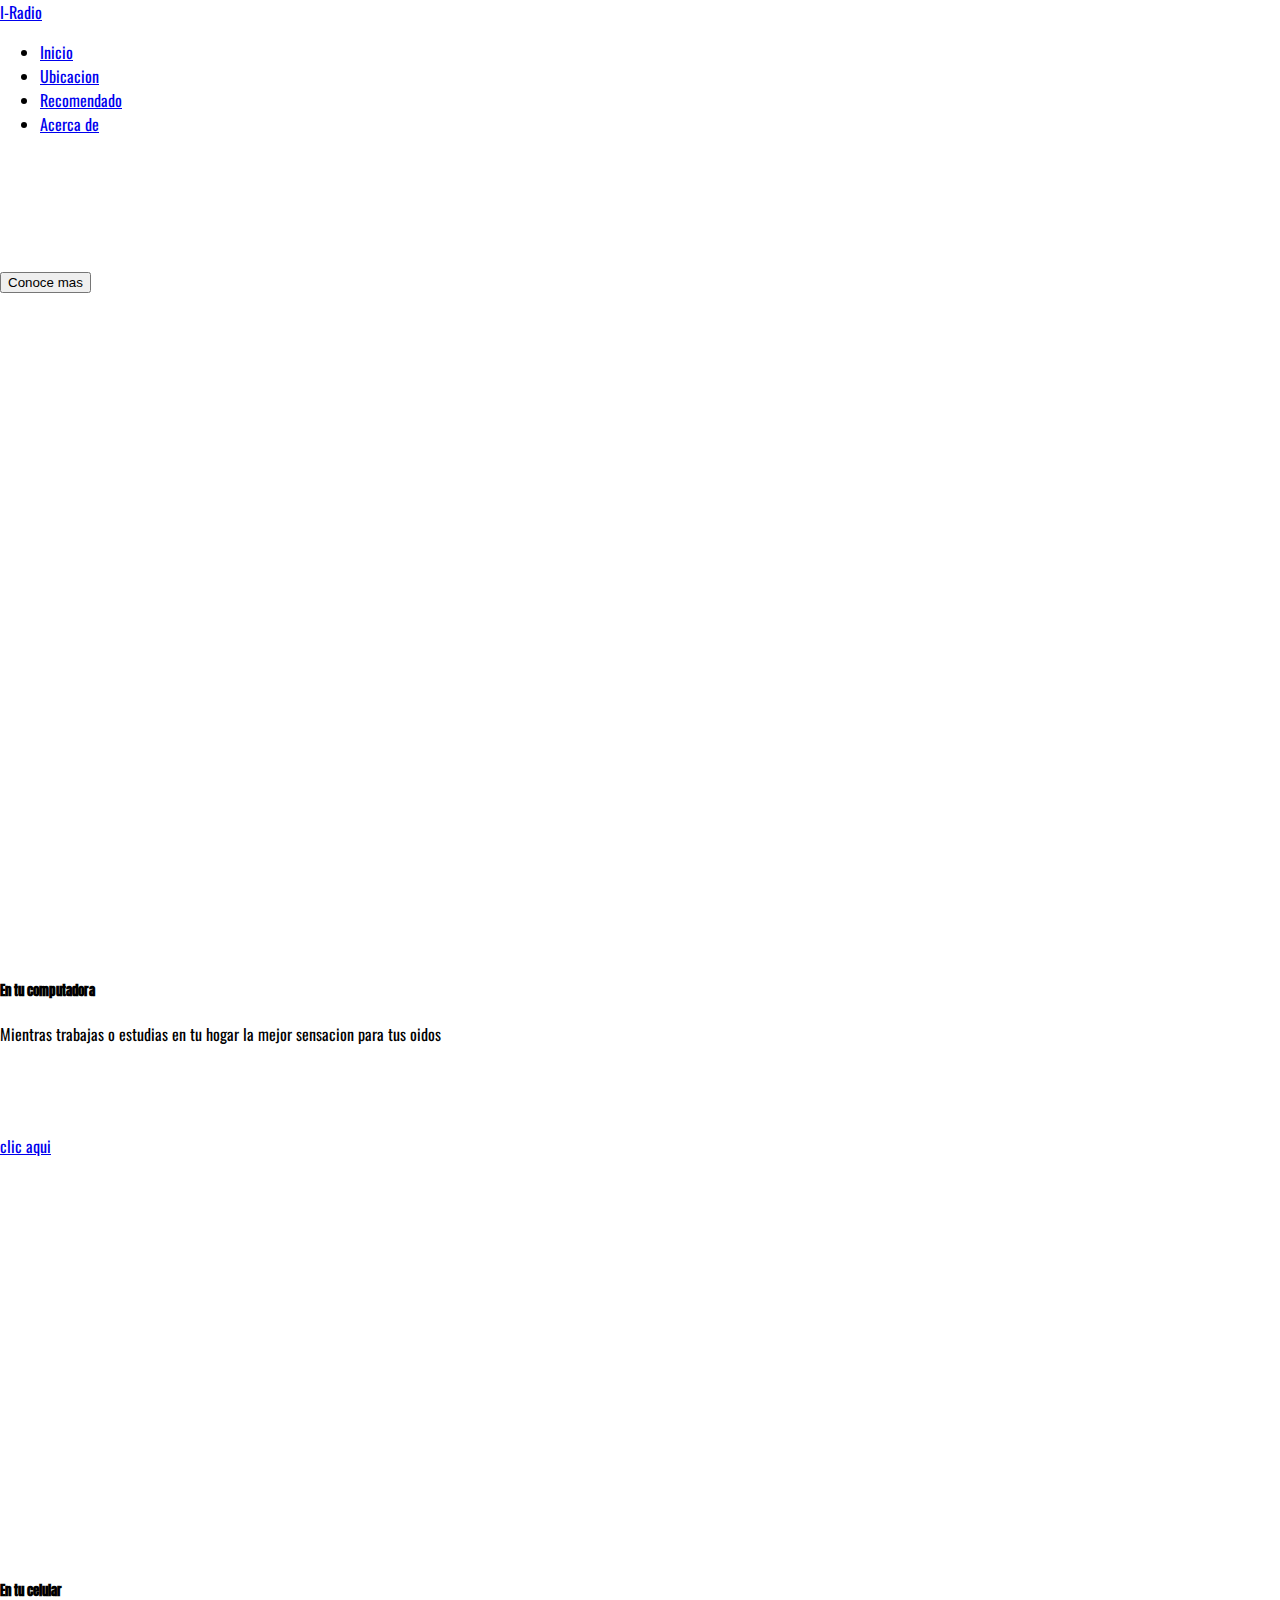
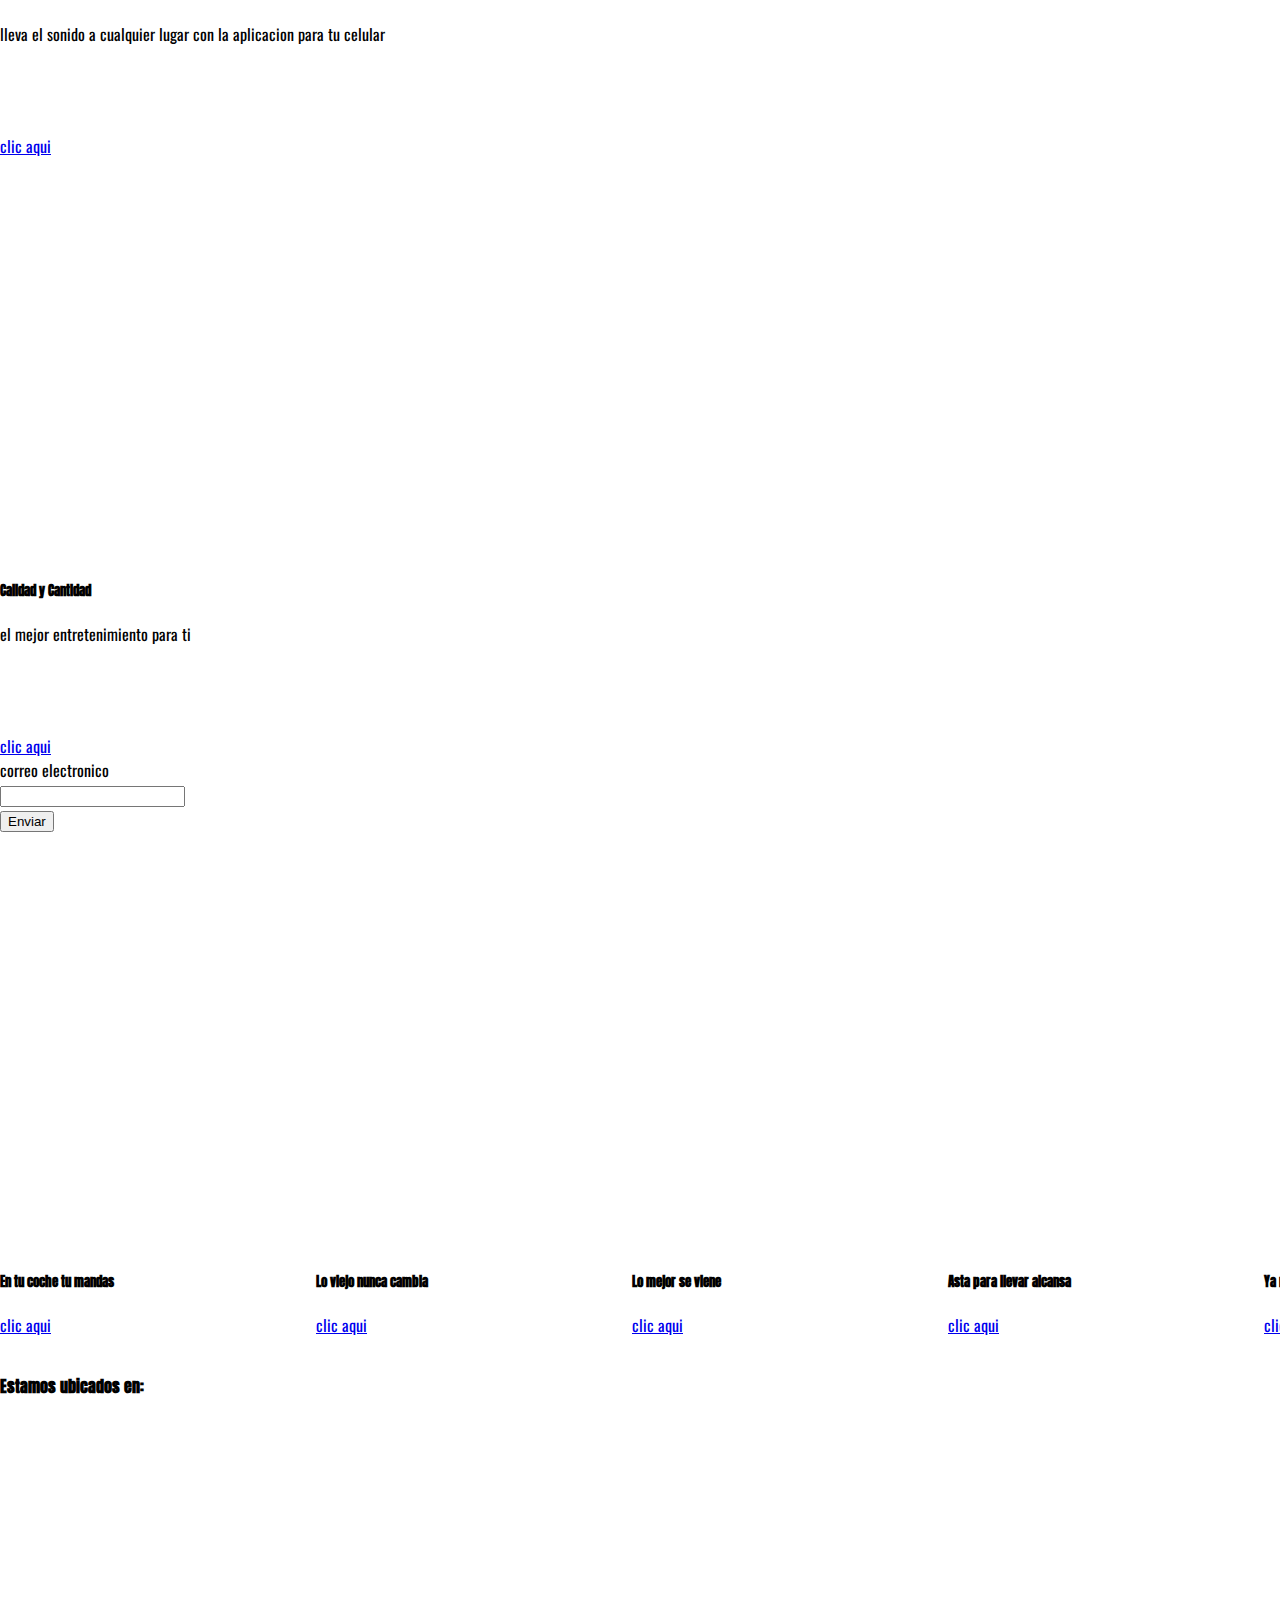
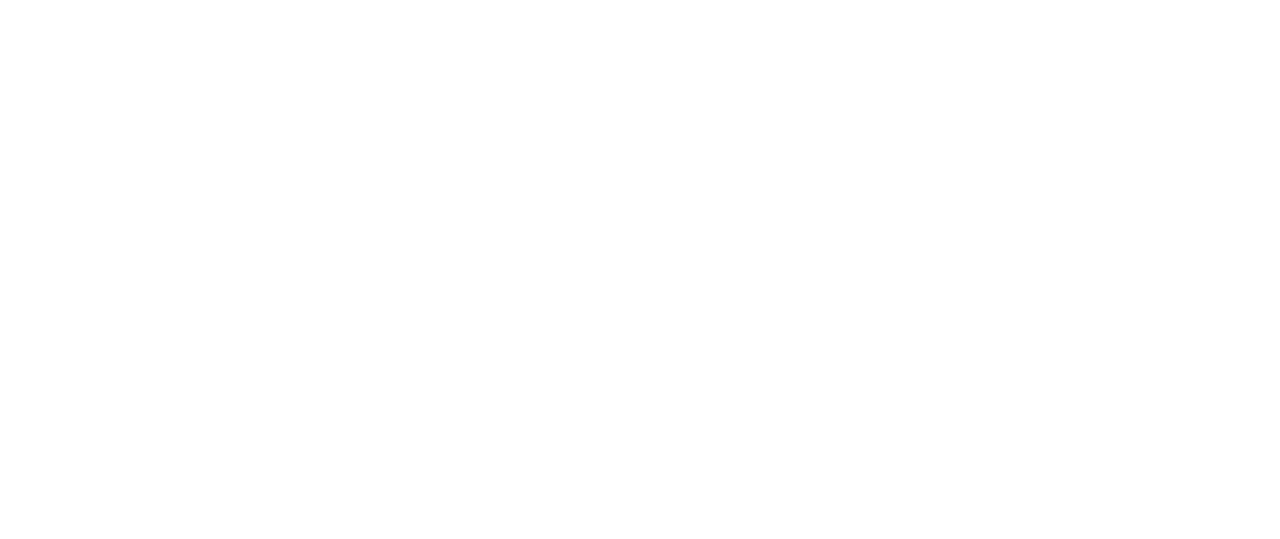
<file: index.html>
<!DOCTYPE html>
<html lang="en">
  <head>
    <title>rendito-1</title>
    <meta charset="utf-8" />
    <meta http-equiv="X-UA-Compatible" content="IE=edge" />
    <meta name="viewport" content="width=device-width, initial-scale=1" />
    <link rel="preconnect" href="https://fonts.gstatic.com" />
    <link
      href="https://fonts.googleapis.com/css2?family=Goldman&family=Oswald&display=swap"
      rel="stylesheet"
    />
    <link
      href="https://fonts.googleapis.com/css2?family=Anton&family=Goldman&family=Oswald&display=swap"
      rel="stylesheet"
    />

    <link
      rel="stylesheet"
      href="https://cdn.jsdelivr.net/npm/bootstrap@4.5.3/dist/css/bootstrap.min.css"
      integrity="sha384-TX8t27EcRE3e/ihU7zmQxVncDAy5uIKz4rEkgIXeMed4M0jlfIDPvg6uqKI2xXr2"
      crossorigin="anonymous"
    />

    <!-- import the webpage's stylesheet -->
    <link rel="stylesheet" href="/style.css" />
  </head>
  <body>
    <header>
      <!-- menu -->
      <nav class="navbar navbar-expand-lg navbar-dark bg-dark">
        <a class="navbar-brand" href="#">I-Radio</a>

        <ul class="nav d-flex justify-content-center">
          <li class="nav-item active">
            <a class="nav-link" href="/">Inicio</a>
          </li>
          <li class="nav-item">
            <a class="nav-link" href="#mapa">Ubicacion</a>
          </li>
          <li class="nav-item">
            <a class="nav-link" href="#stripe">Recomendado</a>
          </li>
          <li class="nav-item">
            <a class="nav-link" href="acercade.html">Acerca de</a>
          </li>
        </ul>
      </nav>
      <!-- portada -->
      <div
        class="cover d-flex justify-content-center d-flex align-items-center flex-column"
      >
        <h1>
          I-Radio
        </h1>
        <p>
          El mejor contenido y sonido
        </p>
        <p>
          <button class="btn btn-primary">
            Conoce mas            
          </button>
          <a class="nav-link" href="acercade.html"></a>
        </p>
      </div>
    </header>
    <!-- cartas de presentacion -->
    <section>
      <div class="row justify-content-center">
        <div class="col-12 col-sm-6 col-md-4 col-lg-3 mt-2">
          <div class="container mt-5 mb-5">
            <div class="card">
              <div
                class="cover cover-small"
                style="background-image:url(https://cdn.glitch.com/da8edd10-c2c7-45c4-bdb4-94c65909075b%2Flukas-blazek-GnvurwJsKaY-unsplash.jpg?v=1605124494676)"
              ></div>
              <div class="card-body">
                <h5 class="card-title">En tu computadora</h5>
                <p class="card-text">
                  Mientras trabajas o estudias en tu hogar la mejor sensacion
                  para tus oidos
                </p>
                <a href="#" class="btn btn-primary">clic aqui</a>
              </div>
            </div>
          </div>
        </div>
        <div class="col-12 col-sm-6 col-md-4 col-lg-3 mt-2">
          <div class="container mt-5 mb-5">
            <div class="card">
              <div
                class="cover cover-small"
                style="background-image:url(https://cdn.glitch.com/da8edd10-c2c7-45c4-bdb4-94c65909075b%2Falexander-sinn-85Ki4n1dsZw-unsplash.jpg?v=1605125945335)"
              ></div>
              <div class="card-body">
                <h5 class="card-title">En tu celular</h5>
                <p class="card-text">
                  lleva el sonido a cualquier lugar con la aplicacion para tu
                  celular
                </p>
                <a href="#" class="btn btn-primary">clic aqui</a>
              </div>
            </div>
          </div>
        </div>
        <div class="col-12 col-sm-6 col-md-4 col-lg-3 mt-2">
          <div class="container mt-5 mb-5">
            <div class="card">
              <div
                class="cover cover-small"
                style="background-image:url(https://cdn.glitch.com/da8edd10-c2c7-45c4-bdb4-94c65909075b%2Fjoesef-key-TSd1zcSpeYw-unsplash.jpg?v=1605125947111)"
              ></div>
              <div class="card-body">
                <h5 class="card-title">Calidad y Cantidad</h5>
                <p class="card-text">
                  el mejor entretenimiento para ti
                </p>
                <a href="#" class="btn btn-primary">clic aqui</a>
              </div>
            </div>
          </div>
        </div>
      </div>
    </section>
    <!-- correo -->
    <section>
      <div class="container mt-5 mb-5">
        <form action="">
          <lavel for="email">correo electronico</lavel>
          <div class="d-flex">
            <div class="flex-fill mr-2">
              <input type="email" id="email" class="form-control" />
            </div>
            <button type="submit" class="btn-primary">
              Enviar
            </button>
          </div>
        </form>
      </div>
    </section>
    <!-- tira de servicios-->
    <section>
      <div class="container mt-5 mb-5" id="stripe">
        <div class="product-stripe">
          <div class="stripe-container">
            <div class="card">
              <div
                class="cover cover-small"
                style="background-image:url(https://cdn.glitch.com/da8edd10-c2c7-45c4-bdb4-94c65909075b%2Foliur-MlI3uZlK2qc-unsplash.jpg?v=1605135065378)"
              ></div>
              <div class="card-body">
                <h5 class="card-title">En tu coche tu mandas</h5>
                <a href="#" class="btn btn-primary">clic aqui</a>
              </div>
            </div>
            <div class="card">
              <div
                class="cover cover-small"
                style="background-image:url(https://cdn.glitch.com/da8edd10-c2c7-45c4-bdb4-94c65909075b%2Ftamim-arafat-89bbAk7at4w-unsplash.jpg?v=1605135066297)"
              ></div>
              <div class="card-body">
                <h5 class="card-title">Lo viejo nunca cambia</h5>
                <a href="#" class="btn btn-primary">clic aqui</a>
              </div>
            </div>
            <div class="card">
              <div
                class="cover cover-small"
                style="background-image:url(https://cdn.glitch.com/da8edd10-c2c7-45c4-bdb4-94c65909075b%2Fzui-hoang-HeNbiTyjMFI-unsplash.jpg?v=1605135067156)"
              ></div>
              <div class="card-body">
                <h5 class="card-title">Lo mejor se viene</h5>
                <a href="#" class="btn btn-primary">clic aqui</a>
              </div>
            </div>
            <div class="card">
              <div
                class="cover cover-small"
                style="background-image:url(https://cdn.glitch.com/da8edd10-c2c7-45c4-bdb4-94c65909075b%2Fmilivoj-kuhar-7NJE_JbVReo-unsplash.jpg?v=1605135067376)"
              ></div>
              <div class="card-body">
                <h5 class="card-title">Asta para llevar alcansa</h5>

                <a href="#" class="btn btn-primary">clic aqui</a>
              </div>
            </div>
            <div class="card">
              <div
                class="cover cover-small"
                style="background-image:url(https://cdn.glitch.com/da8edd10-c2c7-45c4-bdb4-94c65909075b%2Fmael-balland-tvYvjugDC6I-unsplash.jpg?v=1605135067864)"
              ></div>
              <div class="card-body">
                <h5 class="card-title">Ya nos vamos pero lo bueno ya llega</h5>
                <a href="#" class="btn btn-primary">clic aqui</a>
              </div>
            </div>
          </div>
        </div>
      </div>
    </section>
    <section>
      <div class="container mt-5 mb-5 text-center" id="mapa">
        <h4>
          Estamos ubicados en:
        </h4>
        <div class="responsive-iframe">
          <iframe
            src="https://www.google.com/maps/embed?pb=!1m18!1m12!1m3!1d12865.49665579101!2d-68.16370164317087!3d-16.52937680674102!2m3!1f0!2f0!3f0!3m2!1i1024!2i768!4f13.1!3m3!1m2!1s0x915edf0d40469d87%3A0xc21ed1391f664714!2sRegimiento%20Ingavi%20IV%20de%20Caballer%C3%ADa%2C%201%20Regimiento%20Ingavi%20IV%20de%20Caballer%C3%ADa%2C%20El%20Alto!5e0!3m2!1ses-419!2sbo!4v1605138538644!5m2!1ses-419!2sbo"
            width="600"
            height="450"
            frameborder="0"
            style="border:0;"
            allowfullscreen=""
            aria-hidden="false"
            tabindex="0"
          ></iframe>
        </div>
      </div>
    </section>
  </body>
</html>
</file>
<file: style.css>
/* CSS files add styling rules to your content */

body {
  margin: 0em;
  font-family: "Goldman", cursive;
  font-family: "Oswald", sans-serif;
}

h1,
h2,
h3,
h4,
h5 {
  font-family: "Anton", sans-serif;
}

.cover {
  height: 400px;
  background-image: url(https://cdn.glitch.com/da8edd10-c2c7-45c4-bdb4-94c65909075b%2Fthumbnails%2Fleo-wieling-75UqJ3X4VwA-unsplash.jpg?1605123172380);
  color: white;
  background-size: cover;
  background-position: center;
}

.cover-small {
  heigth: 200px;
  background-blend-mode: normal;
}

.card {
  border: 0 !important;
  box-shadow: 0 4px 6px -1px rgba(0, 0, 0, 0, 1),
    0 2px 4px -1px rgba(0, 0, 0, 0, 0.06);
}

.card-title {
  min-heigth: 3rem;
}
.card-text {
  min-height: 6rem;
}

.product-stripe,
.slider {
  overflow-x: scroll;
  padding-top: 1rem;
  padding-bottom: 1rem;
}

.stripe-container,
.slider-container {
  display: flex;
}

.stripe-container .card {
  width: 300px;
  flex-shrink: 0;
  margin-right: 1rem;
}

.responsive-iframe {
  position: relative;
  padding-top: 56.25%;
}
.responsive-iframe iframe {
  position: absolute;
  top: 0;
  left: 0;
  width: 100%;
  height: 100%;
}
.slider {
  overflow-x: hidden;
}
.slider-container {
  transform: translateX(0);
  animation: slider 10s infinite;
}

.image-container {
  width: 100%;
  padding-top: 56.25%;
  background-size: cover;
  background-position: center;
  flex-shrink: 0;
}

.avatar {
  width: 120px;
  height: 120px;
  background-size: cover;
  background-position: center;
  margin: 0 auto;
}
@keyframes slider {
  0% {
    transform: translate(0);
  }
  15% {
    transform: translate(0);
  }
  25% {
    transform: translate(-100%);
  }
  45% {
    transform: translate(-100%);
  }
  50% {
    transform: translate(-200%);
  }
  70% {
    transform: translate(-200%);
  }
  75% {
    transform: translate(-300%);
  }
  100% {
    transform: translate(-300%);
  }
}
</file>
